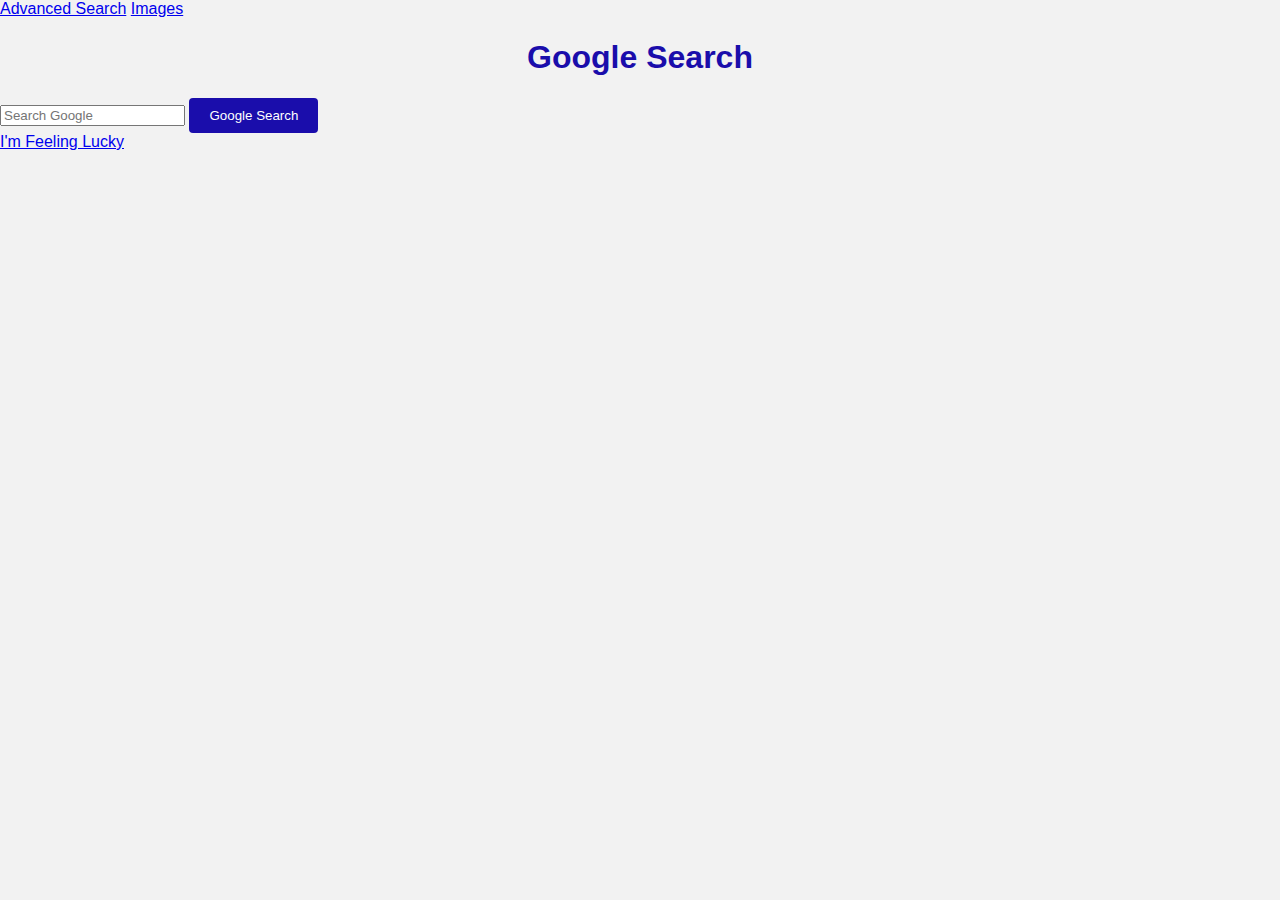
<file: web50/projects/2020/x/search/index.html>
<!DOCTYPE html>
<html>
<head>
    <title>Google Search</title>
    <link rel="stylesheet" type="text/css" href="styles.css">
</head>
<body>
    <div class="top-nav">
        <a href="advanced_search.html">Advanced Search</a>
        <a href="images.html">Images</a>
    </div>
    <h1>Google Search</h1>
    <form id="searchForm" class="search-container" method="GET">
        <input type="text" name="q"  id="" placeholder="Search Google">
        <button type="submit">Google Search</button>
    </form>
    <div class="feeling-lucky">
        <a href="#" onclick="fetchRandomResult()">I'm Feeling Lucky</a>
    </div>

    <script>
        function fetchRandomResult() {
            var searchQuery = document.getElementById('searchQuery').value;
            var apiUrl = `https://www.googleapis.com/customsearch/v1?key=YOUR_API_KEY&cx=YOUR_CUSTOM_SEARCH_ENGINE_ID&q=${searchQuery}`;

            fetch(apiUrl)
            .then(response => response.json())
            .then(data => {
                if (data.items && data.items.length > 0) {
                    var randomIndex = Math.floor(Math.random() * data.items.length);
                    var randomResult = data.items[randomIndex];
                    window.location.href = randomResult.link;
                } else {
                    alert('No results found.');
                }
            })
            .catch(error => {
                console.error('Error fetching search results:', error);
            });
        }
    </script>
</body>
</html>
</file>
<file: web50/projects/2020/x/search/styles.css>
body {
    font-family: Arial, sans-serif;
    margin: 0;
    padding: 0;
    background-color: #f2f2f2;
}

h1 {
    color: #1a0dab;
    text-align: center;
}

h2 {
    color: #1a0dab;
    text-align: center;
}


nav {
    text-align: right;
    padding: 10px;
}

nav a {
    margin-right: 10px;
    text-decoration: none;
    color: #333;
}

nav a:hover {
    color: #1a0dab;
}

h3 {
    color: rgb(211, 86, 86);
    margin: 40px;
}

.advanced-input {
        width: 600px;
          padding: 10px;
          margin-bottom: 10px;
          border: 1px solid #ccc;
          border-radius: 5px;
          box-sizing: border-box;      
}

.button-container {
    text-align: center;
    margin-bottom: 20px;
}

.button-container button {
    background-color: white;
    color: #333;
}

label {
    display: inline-block;
    width: 200px;
    margin-bottom: 10px;
    font-size: smaller;
}

button {
    padding: 10px 20px;
    background-color: #1a0dab;
    color: #fff;
    border: none;
    border-radius: 4px;
    cursor: pointer;
}

button:hover {
    background-color: lightgrey;
    color: black;
}

@media screen and (max-width: 600px) {
    input[type="text"] {
        width: 100%;
    }
}
</file>
